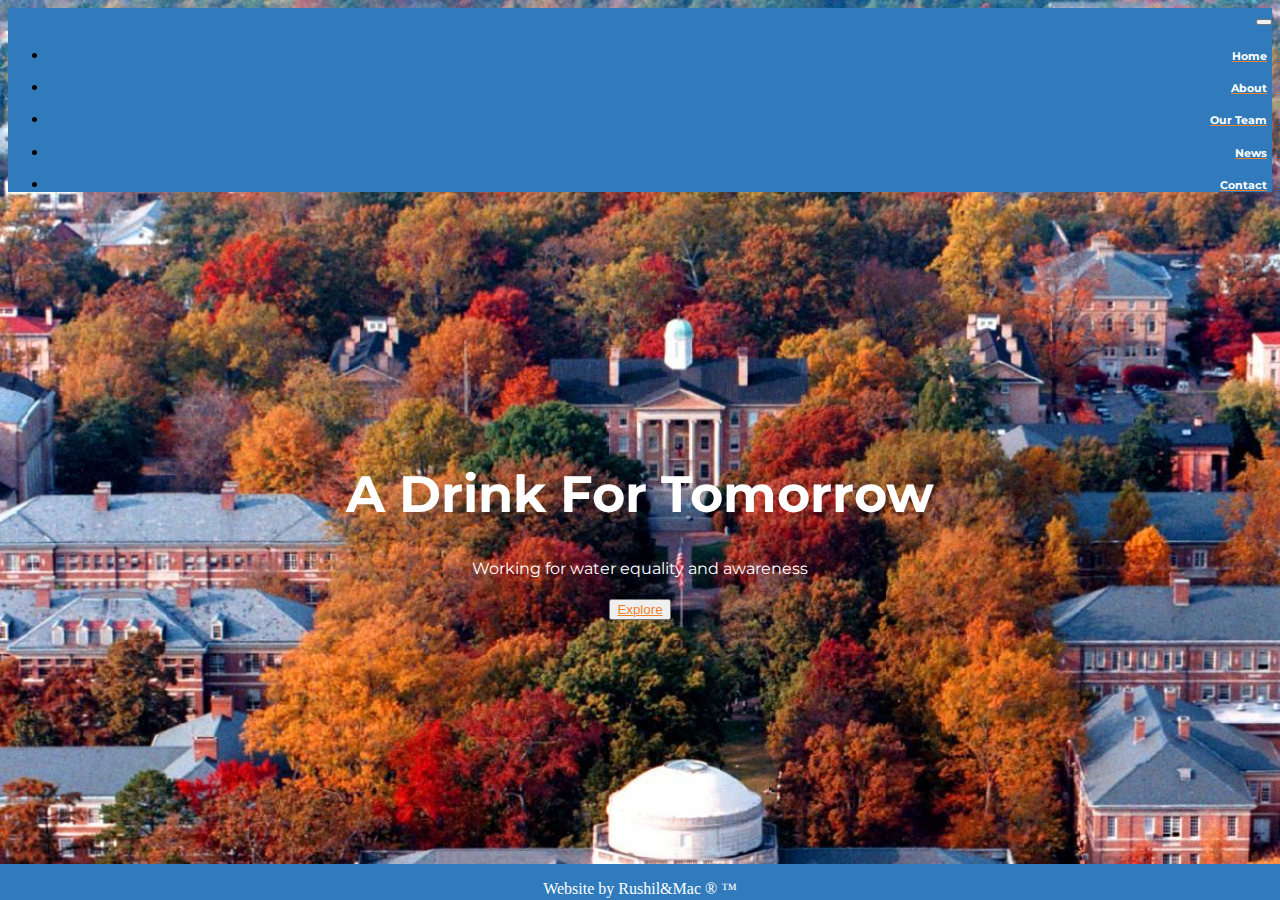
<file: index.html>
<!doctype html>
<html lang="en">
    <head>
        <!-- Required meta tags -->
        <meta charset="utf-8">
        <meta name="viewport" content="width=device-width, initial-scale=1, shrink-to-fit=no">
        <title>Home</title>

        <!-- Link to Bootstrap 4 CSS -->
        <link rel="stylesheet" href="https://stackpath.bootstrapcdn.com/bootstrap/4.1.0/css/bootstrap.min.css" integrity="sha384-9gVQ4dYFwwWSjIDZnLEWnxCjeSWFphJiwGPXr1jddIhOegiu1FwO5qRGvFXOdJZ4" crossorigin="anonymous">

        <!-- a Google font -->
        <link href="https://fonts.googleapis.com/css?family=Montserrat:500,700&display=swap" rel="stylesheet">

        <!-- FontAwesome for search icon -->
        <link rel="stylesheet" href="https://use.fontawesome.com/releases/v5.5.0/css/all.css" integrity="sha384-B4dIYHKNBt8Bc12p+WXckhzcICo0wtJAoU8YZTY5qE0Id1GSseTk6S+L3BlXeVIU" crossorigin="anonymous">

        <!-- Link to your custom stylesheet. Any non-Bootstrap styles you create go in this stylesheet. You can create new classes and IDs, or add new rules for classes that already exist in Bootstrap. Any rules you put in your custom stylesheet will override any styling applied to any elements of the same name in Bootstrap, as long as your custom stylesheet link comes AFTER your Bootstrap CSS link, the way it does here. -->
        <link rel="stylesheet" type="text/css" href="styles/site-wide.css">
        <link rel="stylesheet" type="text/css" href="styles/index.css">
    </head>
    <body>
        <!-- ADD ALL YOUR CONTENT HERE, ABOVE THE <script> ELEMENTS BELOW. Don't forget to wrap everything in a .container or .container-fluid! After that: rows, columns, and content.  -->
            <div class="nav-container">
                <div class="navbar navbar-expand-sm navbar-light">
                    <button class="navbar-toggler" type="button" data-toggle="collapse" data-target="#nav-content"
                        aria-controls="nav-content" aria-expanded="false" aria-label="Toggle navigation">
                        <span class="navbar-toggler-icon"> </span>
                    </button>
                    <div class="collapse navbar-collapse" id="nav-content">
                        <ul class="navbar-nav justify-content-center">
                            <li class="nav-item">
                                <a href="index.html">
                                    <h3 class="not nav-font-size selected">Home</h3>
                                </a>
                            </li>
                            <li class="nav-item">
                                <a href="about.html">
                                    <h3 class="not nav-font-size">About</h3>
                                </a>
                            </li>
                            <li class="nav-item">
                                <a href="our-team.html">
                                    <h3 class="not nav-font-size">Our Team</h3>
                                </a>
                            </li>
                            <li class="nav-item">
                                <a href="news.html">
                                    <h3 class="not nav-font-size">News</h3>
                                </a>
                            </li>
                            <li class="nav-item">
                                <a href="contact.html">
                                    <h3 class="not nav-font-size">Contact</h3>
                                </a>
                            </li>
                        </ul>
                    </div>
                </div>
            </div>
            <div class="container-fluid">
                <div class="row title">
                    <div class="col-12 center">
                        <h1> </h1>
                        <h1>A Drink For Tomorrow</h1>
                        <h4>Working for water equality and awareness</h4>
                        <button class="btn btn-secondary"> <a href="about.html">
                            Explore
                        </a> </button>
                    </div>
                </div>
            </div>
            <div class="container-fluid">
                <div class="footer">
                    <div class="row">
                        <div class="col-9">
                            <p>Website by Rushil&Mac ® ™</p>
                        </div>
                        <div class="col-1">
                            <a href="https://www.instagram.com/adftunc/"><i class="fab fa-instagram"></i></a>
                        </div>
                        <div class="col-1">
                            <a href="https://twitter.com/ADrinkForTmrUNC"><i class="fab fa-twitter"></i></a>
                        </div>
                        <div class="col-1">
                            <a href="https://www.facebook.com/ADFT.UNC/"><i class="fab fa-facebook"></i></a>
                        </div>
                    </div>
                </div>
            </div>
        <!-- NECESSARY <script> LINKS. The three <script> links below add jQuery, popper.js, and Bootstrap 4 JavaScript. These are libraries of scripts that are necessary to make Bootstrap's interactive and animated components work (e.g., dropdown menus, buttons, alerts, carousels, collapsing navbars and content areas, modals, popups, tooltips, etc). These three <script> links MUST appear in THIS ORDER; this is because both popper.js and the Bootstrap scripts rely on jQuery to work, so jQuery must load into your page first. We add these links at the bottom of the <body> element instead of in the <head> element so the scripts won't be loaded into your site until they're needed, which helps with your site's speed and functionality. -->

        <!-- jQuery--this must come first! -->
        <script src="https://code.jquery.com/jquery-3.3.1.slim.min.js" integrity="sha384-q8i/X+965DzO0rT7abK41JStQIAqVgRVzpbzo5smXKp4YfRvH+8abtTE1Pi6jizo" crossorigin="anonymous"></script>

        <!-- popper.js--a library of drop-down and pop-up JavaScript scripts -->
        <script src="https://cdnjs.cloudflare.com/ajax/libs/popper.js/1.14.0/umd/popper.min.js" integrity="sha384-cs/chFZiN24E4KMATLdqdvsezGxaGsi4hLGOzlXwp5UZB1LY//20VyM2taTB4QvJ" crossorigin="anonymous"></script>

        <!-- unique Bootstrap 4 JavaScript scripts -->
        <script src="https://stackpath.bootstrapcdn.com/bootstrap/4.1.0/js/bootstrap.min.js" integrity="sha384-uefMccjFJAIv6A+rW+L4AHf99KvxDjWSu1z9VI8SKNVmz4sk7buKt/6v9KI65qnm" crossorigin="anonymous"></script>
    </body>
</html>
</file>
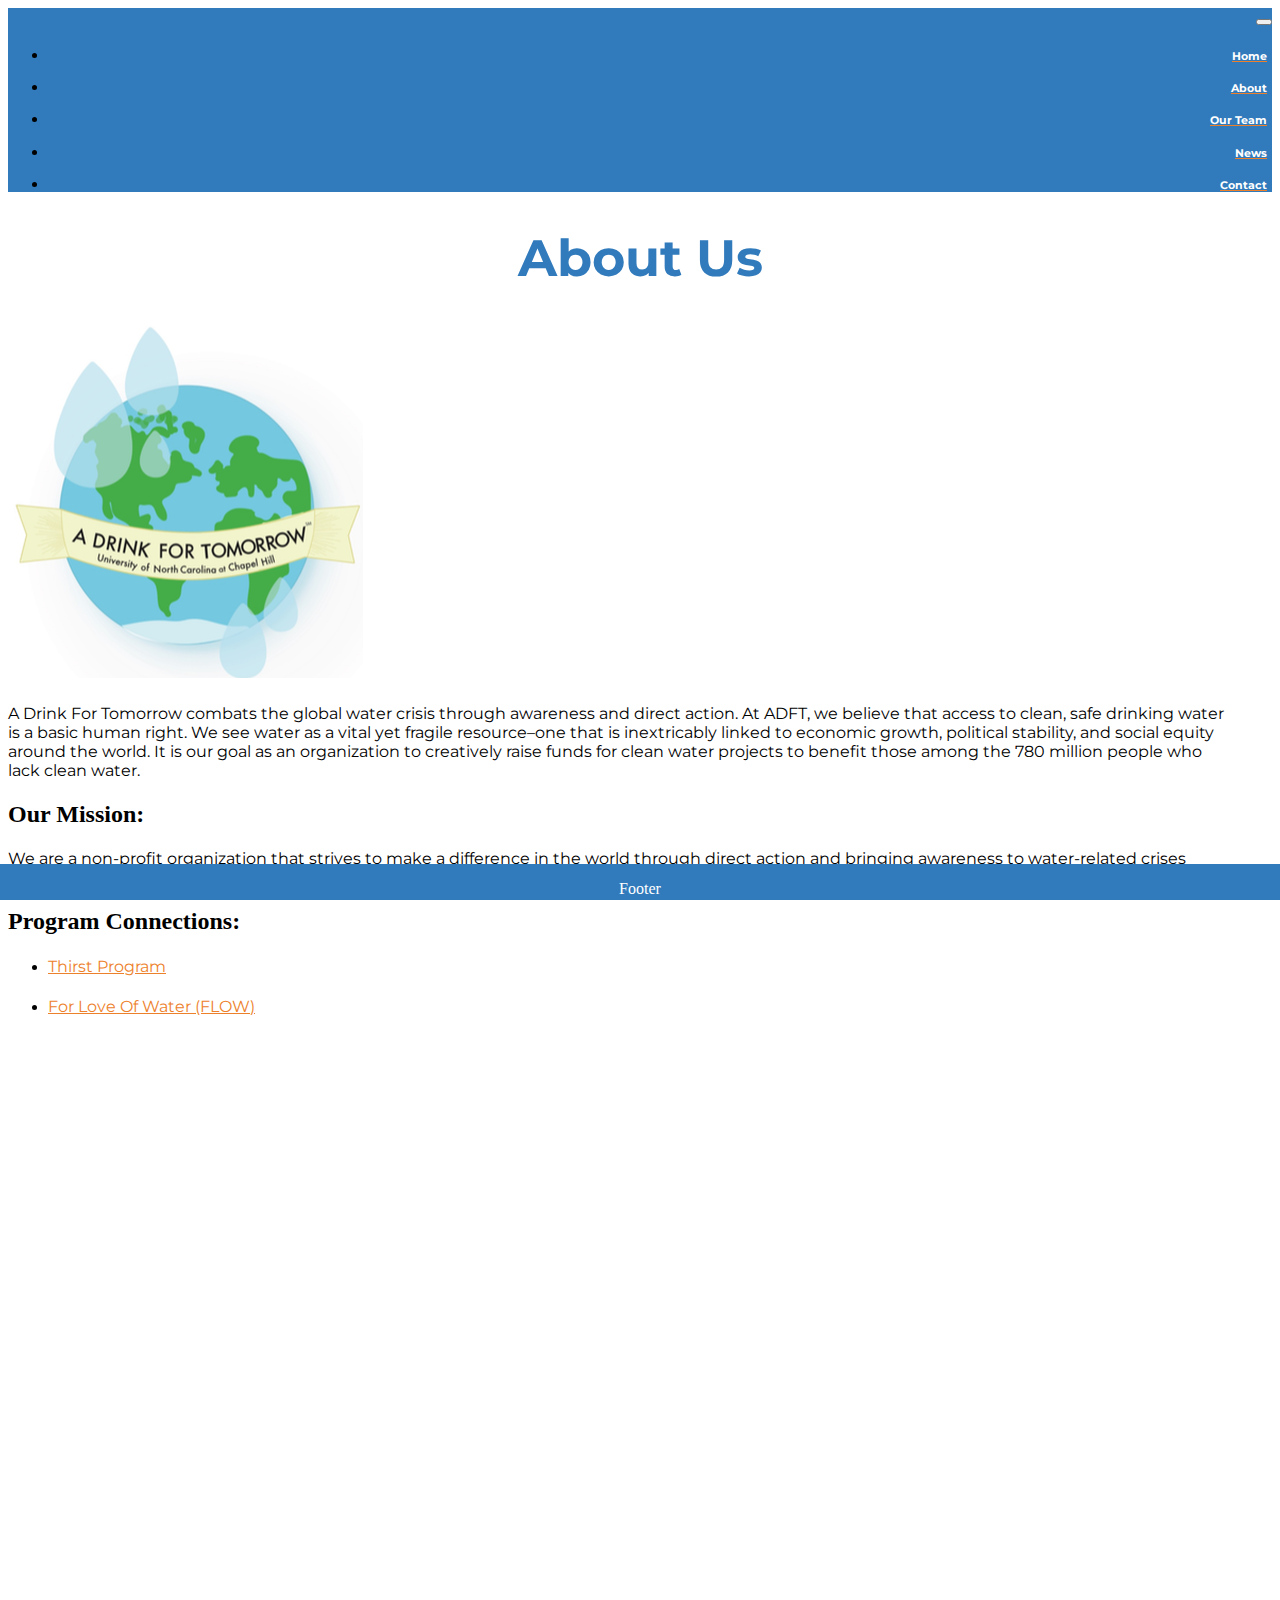
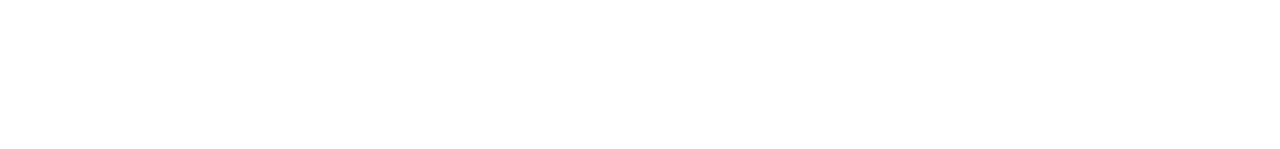
<file: about.html>
<!doctype html>
<html lang="en">
    <head>
        <!-- Required meta tags -->
        <meta charset="utf-8">
        <meta name="viewport" content="width=device-width, initial-scale=1, shrink-to-fit=no">
        <title>About</title>

        <!-- Link to Bootstrap 4 CSS -->
        <link rel="stylesheet" href="https://stackpath.bootstrapcdn.com/bootstrap/4.1.0/css/bootstrap.min.css" integrity="sha384-9gVQ4dYFwwWSjIDZnLEWnxCjeSWFphJiwGPXr1jddIhOegiu1FwO5qRGvFXOdJZ4" crossorigin="anonymous">

        <!-- a Google font -->
        <link href="https://fonts.googleapis.com/css?family=Montserrat:500,700&display=swap" rel="stylesheet">
 
        <!-- FontAwesome for search icon -->
        <link rel="stylesheet" href="https://use.fontawesome.com/releases/v5.5.0/css/all.css" integrity="sha384-B4dIYHKNBt8Bc12p+WXckhzcICo0wtJAoU8YZTY5qE0Id1GSseTk6S+L3BlXeVIU" crossorigin="anonymous">

        <!-- Link to your custom stylesheet. Any non-Bootstrap styles you create go in this stylesheet. You can create new classes and IDs, or add new rules for classes that already exist in Bootstrap. Any rules you put in your custom stylesheet will override any styling applied to any elements of the same name in Bootstrap, as long as your custom stylesheet link comes AFTER your Bootstrap CSS link, the way it does here. -->
        <link rel="stylesheet" type="text/css" href="styles/site-wide.css">
        <link rel="stylesheet" type="text/css" href="styles/who-we-are.css">
    </head>
    <body>
        <!-- ADD ALL YOUR CONTENT HERE, ABOVE THE <script> ELEMENTS BELOW. Don't forget to wrap everything in a .container or .container-fluid! After that: rows, columns, and content.  -->
        <div class="nav-container">
            <div class="navbar navbar-expand-sm navbar-light">
                <button class="navbar-toggler" type="button" data-toggle="collapse" data-target="#nav-content"
                    aria-controls="nav-content" aria-expanded="false" aria-label="Toggle navigation">
                    <span class="navbar-toggler-icon"></span>
                </button>
                <div class="collapse navbar-collapse" id="nav-content">
                    <ul class="navbar-nav justify-content-center">
                        <li class="nav-item">
                            <a href="index.html">
                                <h3 class="not nav-font-size">Home</h3>
                            </a>
                        </li>
                        <li class="nav-item">
                            <a href="about.html">
                                <h3 class="not nav-font-size selected">About</h3>
                            </a>
                        </li>
                        <li class="nav-item">
                            <a href="our-team.html">
                                <h3 class="not nav-font-size">Our Team</h3>
                            </a>
                        </li>
                        <li class="nav-item">
                            <a href="news.html">
                                <h3 class="not nav-font-size">News</h3>
                            </a>
                        </li>
                        <li class="nav-item">
                            <a href="contact.html">
                                <h3 class="not nav-font-size">Contact</h3>
                            </a>
                        </li>
                    </ul>
                </div>
            </div>
        </div>
        <div class="container-fluid">
            <div class="row title">
                <div class="col-12">
                    <h1>About Us</h1>
                </div>
            </div>
            <div class="row">
                <div class="col-md-4 text-center">
                    <img src="images/about-logo.jpg" class="img-fluid">
                </div>
                <div class="col-md-8">
                    <h4 class="dark media-pad"> A Drink For Tomorrow combats the global water crisis through awareness and direct action. At ADFT, we believe that access to clean, safe drinking water is a basic human right. We see water as a vital yet fragile resource–one that is inextricably linked to economic growth, political stability, and social equity around the world. It is our goal as an organization to creatively raise funds for clean water projects to benefit those among the 780 million people who lack clean water.</h4>
                    <h2 class="dark"> Our Mission: </h2>
                    <h4 class="dark">We are a non-profit organization that strives to make a difference in the world through direct action and bringing awareness to water-related crises locally and globally</h4>
                    <h2 class="dark media-pad"> Program Connections: </h2>
                    <ul>
                        <li><h4 class="dark"><a href="https://www.thirstproject.org/">Thirst Program</a></h4></li>
                        <li><h4 class="dark"><a href="https://forloveofwater.org/">For Love Of Water (FLOW)</a></h4></li>
                    </ul>
                </div>
            </div>
            <div class="row">
                <div class="col-2"> </div>
                <div class="col-8">
                    <iframe width="600" height="700" src="https://rss.app/embed/v1/KjmbNtNGfJSw9iCp" frameBorder="0" ></iframe>
                </div>
            </div>
            <div>
                    
            </div>
        </div>
        <div class="footer">
            <p>Footer</p>
          </div>
        <!-- NECESSARY <script> LINKS. The three <script> links below add jQuery, popper.js, and Bootstrap 4 JavaScript. These are libraries of scripts that are necessary to make Bootstrap's interactive and animated components work (e.g., dropdown menus, buttons, alerts, carousels, collapsing navbars and content areas, modals, popups, tooltips, etc). These three <script> links MUST appear in THIS ORDER; this is because both popper.js and the Bootstrap scripts rely on jQuery to work, so jQuery must load into your page first. We add these links at the bottom of the <body> element instead of in the <head> element so the scripts won't be loaded into your site until they're needed, which helps with your site's speed and functionality. -->

        <!-- jQuery--this must come first! -->
        <script src="https://code.jquery.com/jquery-3.3.1.slim.min.js" integrity="sha384-q8i/X+965DzO0rT7abK41JStQIAqVgRVzpbzo5smXKp4YfRvH+8abtTE1Pi6jizo" crossorigin="anonymous"></script>

        <!-- popper.js--a library of drop-down and pop-up JavaScript scripts -->
        <script src="https://cdnjs.cloudflare.com/ajax/libs/popper.js/1.14.0/umd/popper.min.js" integrity="sha384-cs/chFZiN24E4KMATLdqdvsezGxaGsi4hLGOzlXwp5UZB1LY//20VyM2taTB4QvJ" crossorigin="anonymous"></script>

        <!-- unique Bootstrap 4 JavaScript scripts -->
        <script src="https://stackpath.bootstrapcdn.com/bootstrap/4.1.0/js/bootstrap.min.js" integrity="sha384-uefMccjFJAIv6A+rW+L4AHf99KvxDjWSu1z9VI8SKNVmz4sk7buKt/6v9KI65qnm" crossorigin="anonymous"></script>
    </body>
</html>
</file>
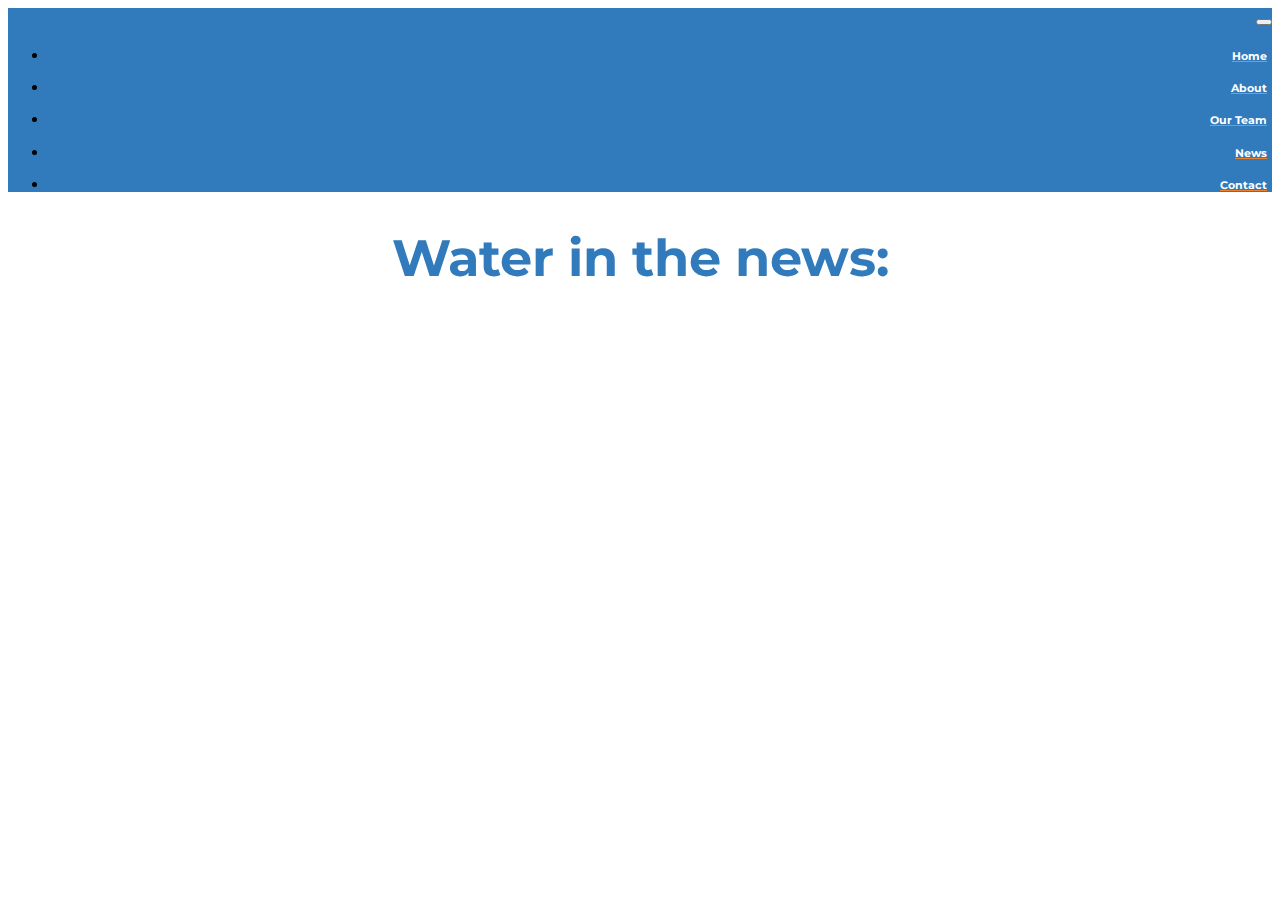
<file: news.html>
<!doctype html>
<html lang="en">
    <head>
        <!-- Required meta tags -->
        <meta charset="utf-8">
        <meta name="viewport" content="width=device-width, initial-scale=1, shrink-to-fit=no">
        <title>News</title>

        <!-- Link to Bootstrap 4 CSS -->
        <link rel="stylesheet" href="https://stackpath.bootstrapcdn.com/bootstrap/4.1.0/css/bootstrap.min.css" integrity="sha384-9gVQ4dYFwwWSjIDZnLEWnxCjeSWFphJiwGPXr1jddIhOegiu1FwO5qRGvFXOdJZ4" crossorigin="anonymous">

        <!-- a Google font -->
        <link href="https://fonts.googleapis.com/css?family=Montserrat:500,700&display=swap" rel="stylesheet">

        <!-- FontAwesome for search icon -->
        <link rel="stylesheet" href="https://use.fontawesome.com/releases/v5.5.0/css/all.css" integrity="sha384-B4dIYHKNBt8Bc12p+WXckhzcICo0wtJAoU8YZTY5qE0Id1GSseTk6S+L3BlXeVIU" crossorigin="anonymous">

        <!-- Link to your custom stylesheet. Any non-Bootstrap styles you create go in this stylesheet. You can create new classes and IDs, or add new rules for classes that already exist in Bootstrap. Any rules you put in your custom stylesheet will override any styling applied to any elements of the same name in Bootstrap, as long as your custom stylesheet link comes AFTER your Bootstrap CSS link, the way it does here. -->
        <link rel="stylesheet" type="text/css" href="styles/site-wide.css">
        <link rel="stylesheet" type="text/css" href="styles/news.css">
    </head>
    <body>
        <!-- ADD ALL YOUR CONTENT HERE, ABOVE THE <script> ELEMENTS BELOW. Don't forget to wrap everything in a .container or .container-fluid! After that: rows, columns, and content.  -->
        <div class="nav-container">
            <div class="navbar navbar-expand-sm navbar-light">
                <button class="navbar-toggler" type="button" data-toggle="collapse" data-target="#nav-content"
                    aria-controls="nav-content" aria-expanded="false" aria-label="Toggle navigation">
                    <span class="navbar-toggler-icon"></span>
                </button>
                <div class="collapse navbar-collapse" id="nav-content">
                    <ul class="navbar-nav justify-content-center">
                        <li class="nav-item">
                            <a href="index.html">
                                <h3 class="not nav-font-size">Home</h3>
                            </a>
                        </li>
                        <li class="nav-item">
                            <a href="about.html">
                                <h3 class="not nav-font-size">About</h3>
                            </a>
                        </li>
                        <li class="nav-item">
                            <a href="our-team.html">
                                <h3 class="not nav-font-size">Our Team</h3>
                            </a>
                        </li>
                        <li class="nav-item">
                            <a href="news.html">
                                <h3 class="not nav-font-size selected selected">News</h3>
                            </a>
                        </li>
                        <li class="nav-item">
                            <a href="contact.html">
                                <h3 class="not nav-font-size">Contact</h3>
                            </a>
                        </li>
                    </ul>
                </div>
            </div>
        </div>
        <div class="header">
            <h1>Water in the news:</h1>
        </div>
        <div class="container-fluid">
            <div class="row water-row">
                    <div class="col-lg-4">
                            <rssapp-carousel id="Et56FcEmmaH45KjE"></rssapp-carousel><script src="https://widget.rss.app/v1/carousel.js" type="text/javascript" async></script>
                    </div>
                    <div class="col-lg-4">
                            <rssapp-carousel id="Js7cvOTQPPt4h00S"></rssapp-carousel><script src="https://widget.rss.app/v1/carousel.js" type="text/javascript" async></script>
                    </div>
                    <div class="col-lg-4">
                            <rssapp-carousel id="IN4vrRd07xjegWkw"></rssapp-carousel><script src="https://widget.rss.app/v1/carousel.js" type="text/javascript" async></script>
                    </div>
            </div>
        </div>

        <div class="rss">

        </div>
        <!-- RSS web feed? -->
    <!-- NECESSARY <script> LINKS. The three <script> links below add jQuery, popper.js, and Bootstrap 4 JavaScript. These are libraries of scripts that are necessary to make Bootstrap's interactive and animated components work (e.g., dropdown menus, buttons, alerts, carousels, collapsing navbars and content areas, modals, popups, tooltips, etc). These three <script> links MUST appear in THIS ORDER; this is because both popper.js and the Bootstrap scripts rely on jQuery to work, so jQuery must load into your page first. We add these links at the bottom of the <body> element instead of in the <head> element so the scripts won't be loaded into your site until they're needed, which helps with your site's speed and functionality. -->

    <!-- jQuery--this must come first! -->
    <script src="https://code.jquery.com/jquery-3.3.1.slim.min.js" integrity="sha384-q8i/X+965DzO0rT7abK41JStQIAqVgRVzpbzo5smXKp4YfRvH+8abtTE1Pi6jizo" crossorigin="anonymous"></script>

    <!-- popper.js--a library of drop-down and pop-up JavaScript scripts -->
    <script src="https://cdnjs.cloudflare.com/ajax/libs/popper.js/1.14.0/umd/popper.min.js" integrity="sha384-cs/chFZiN24E4KMATLdqdvsezGxaGsi4hLGOzlXwp5UZB1LY//20VyM2taTB4QvJ" crossorigin="anonymous"></script>

    <!-- unique Bootstrap 4 JavaScript scripts -->
    <script src="https://stackpath.bootstrapcdn.com/bootstrap/4.1.0/js/bootstrap.min.js" integrity="sha384-uefMccjFJAIv6A+rW+L4AHf99KvxDjWSu1z9VI8SKNVmz4sk7buKt/6v9KI65qnm" crossorigin="anonymous"></script>
    </body>
</html>
</file>
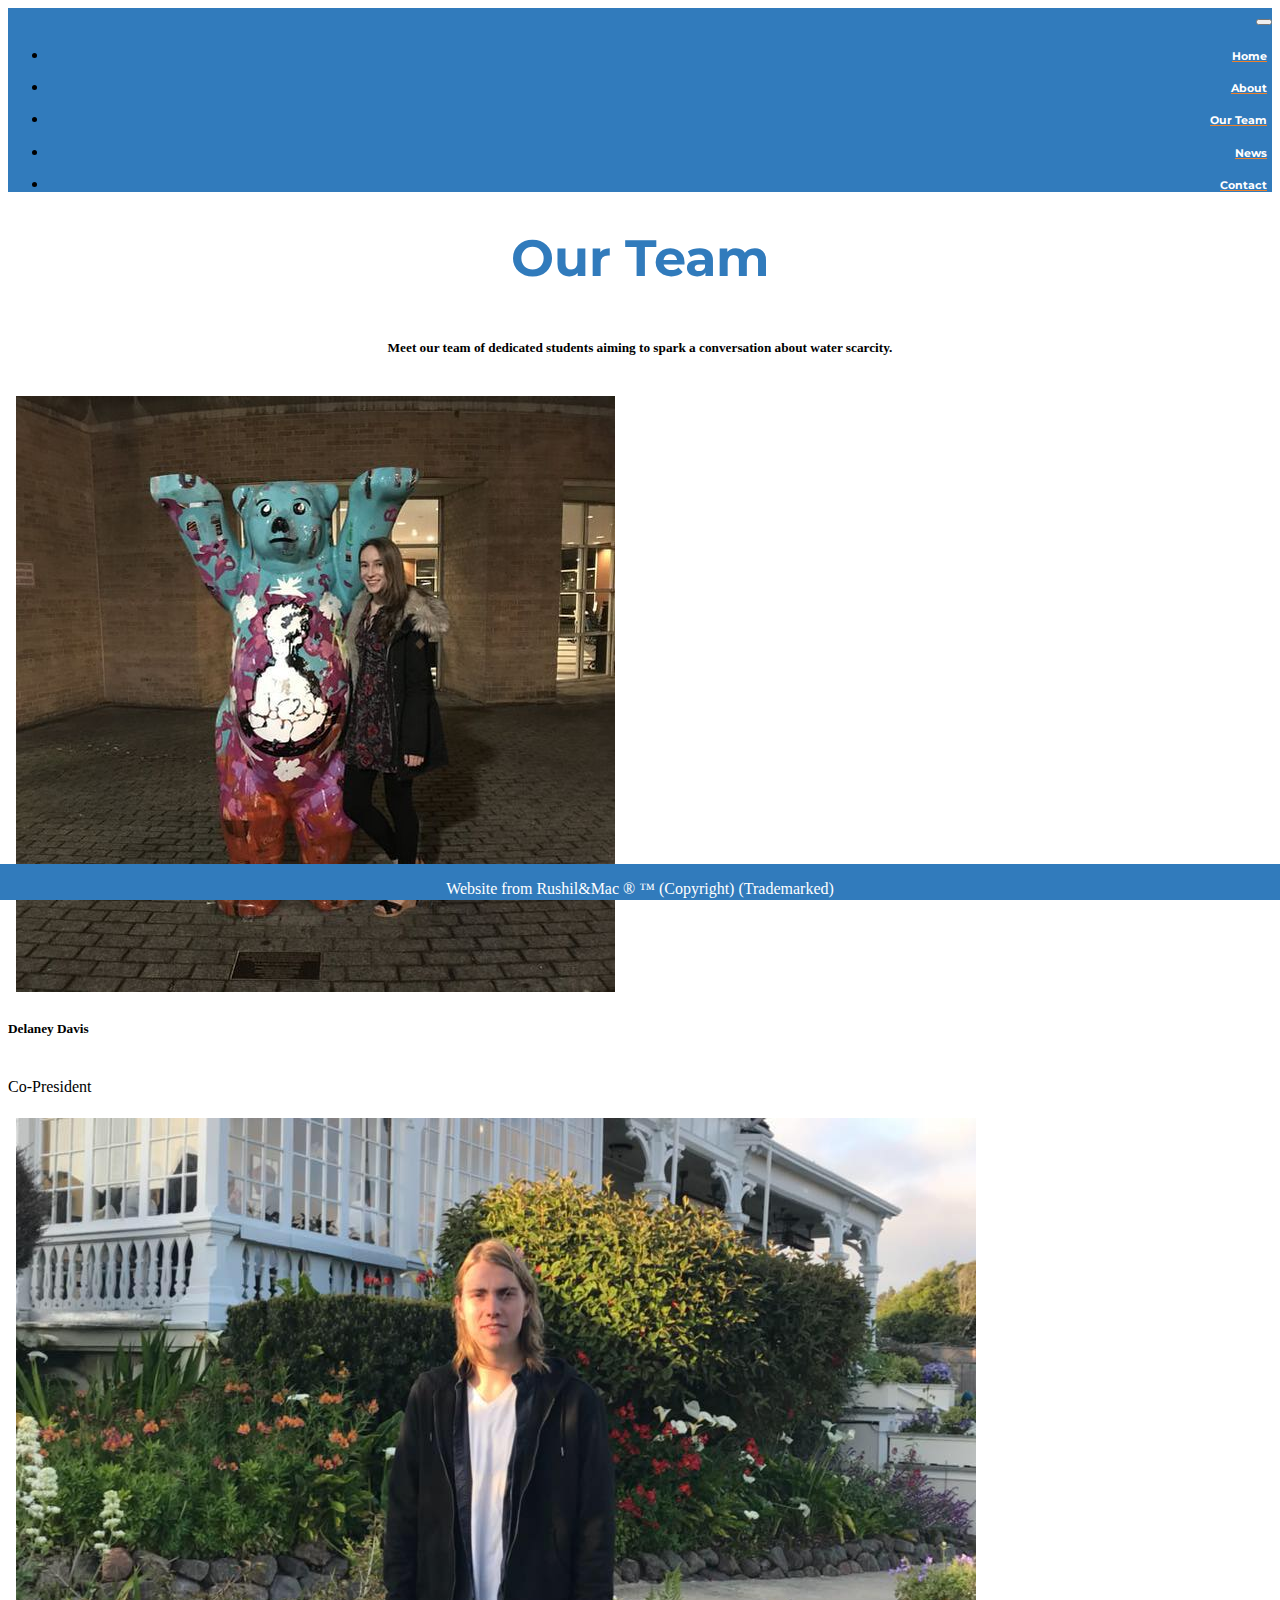
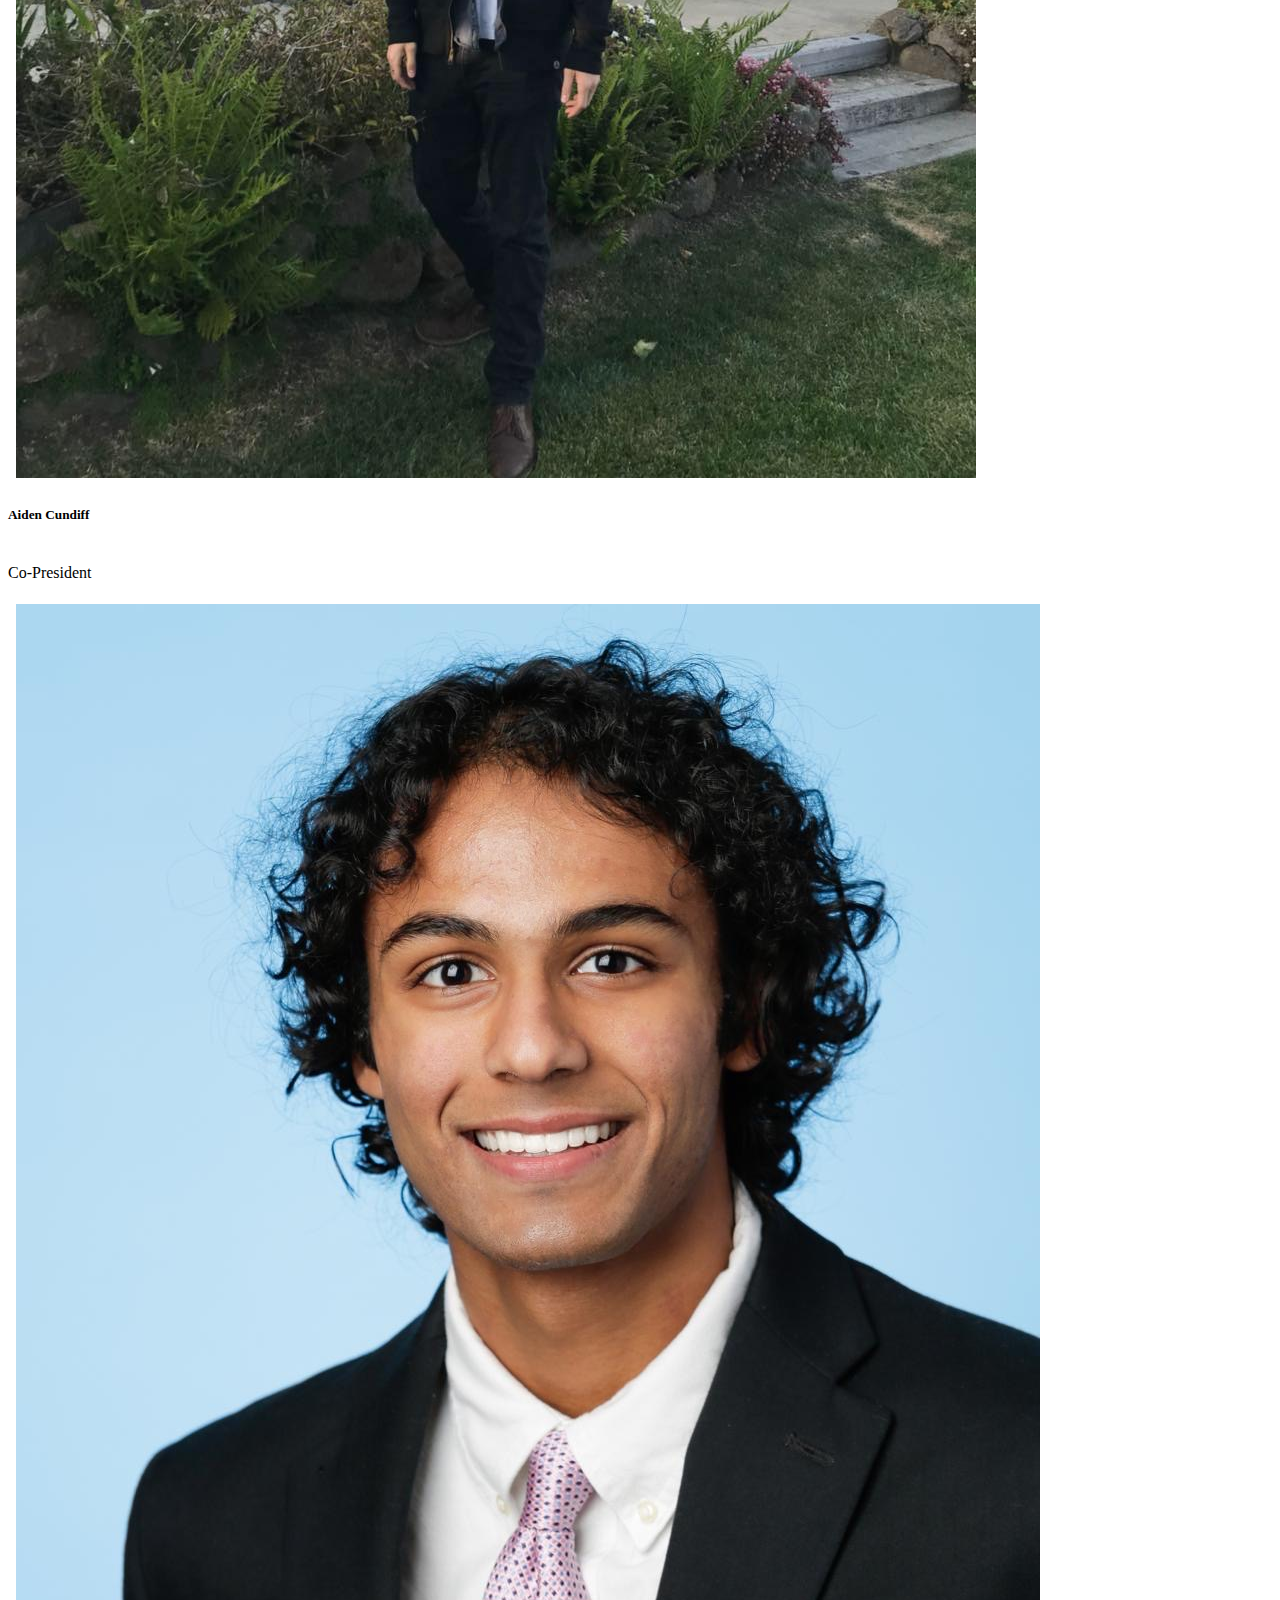
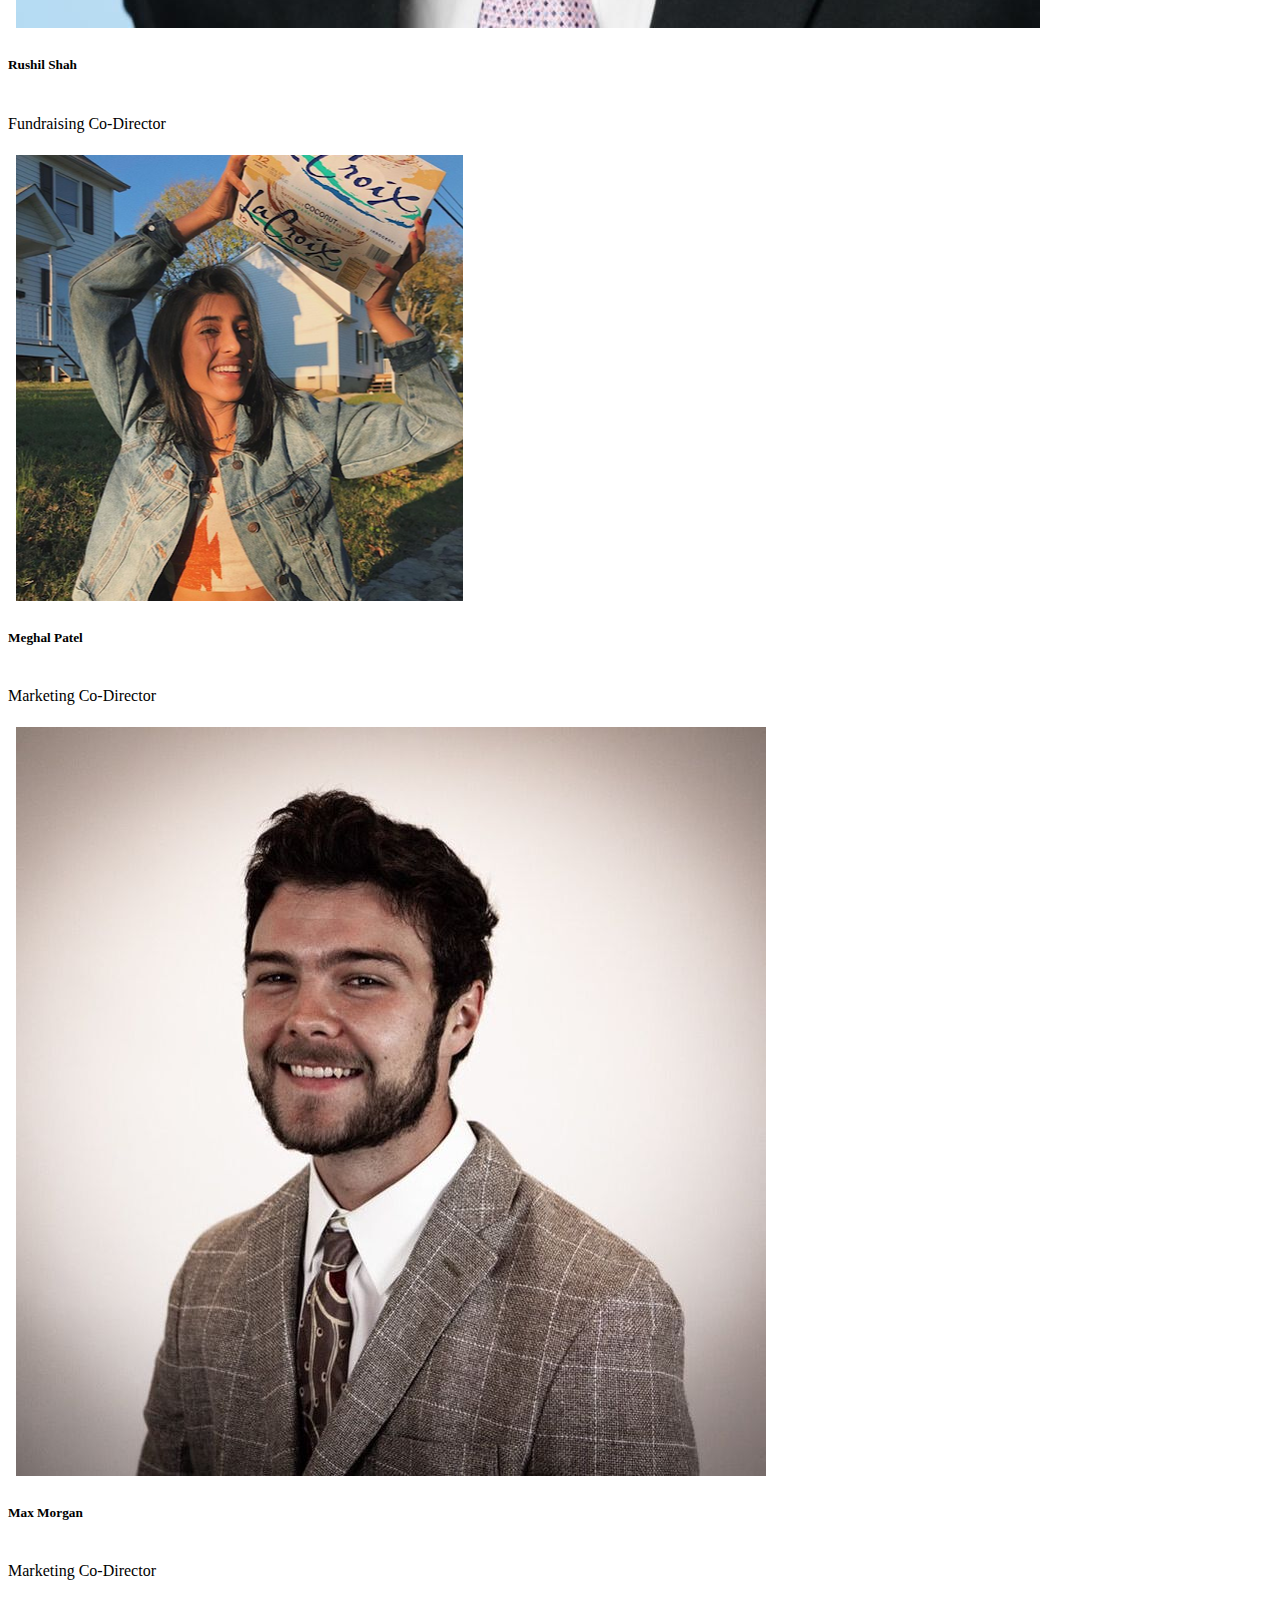
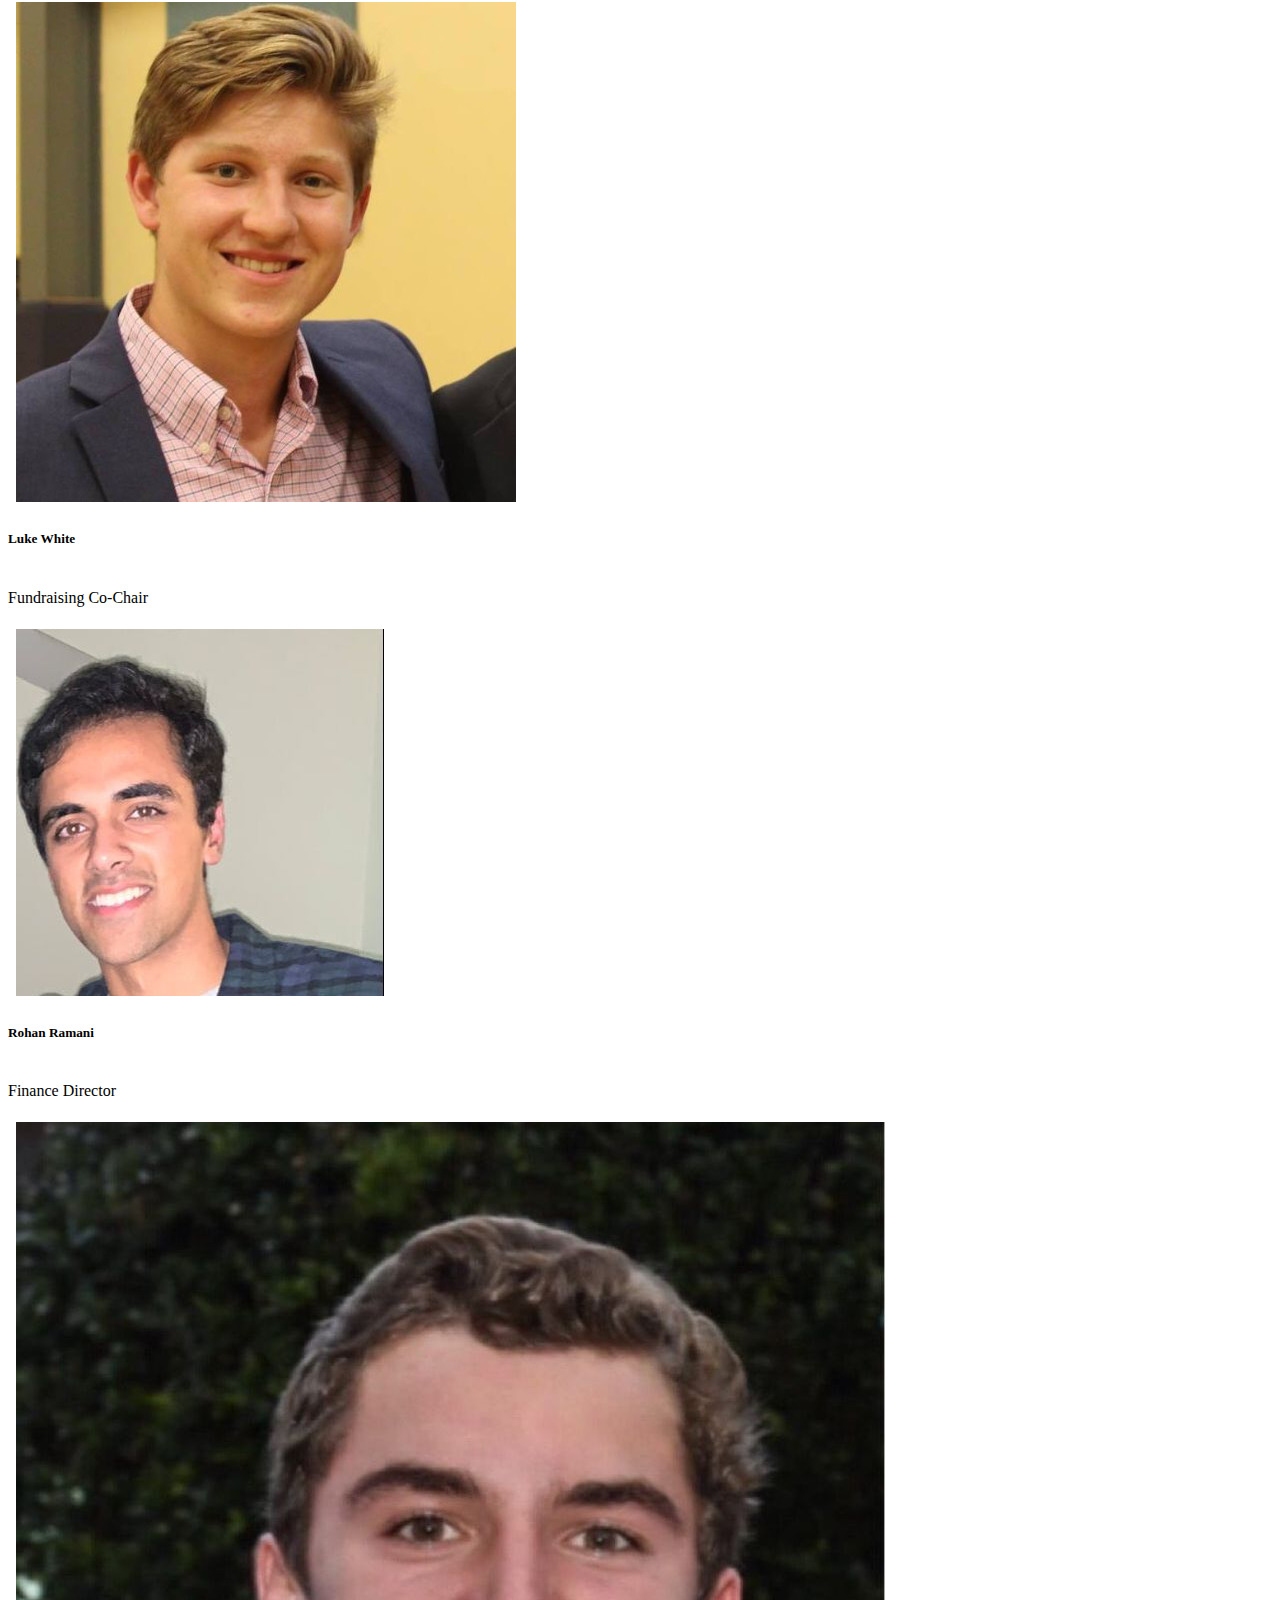
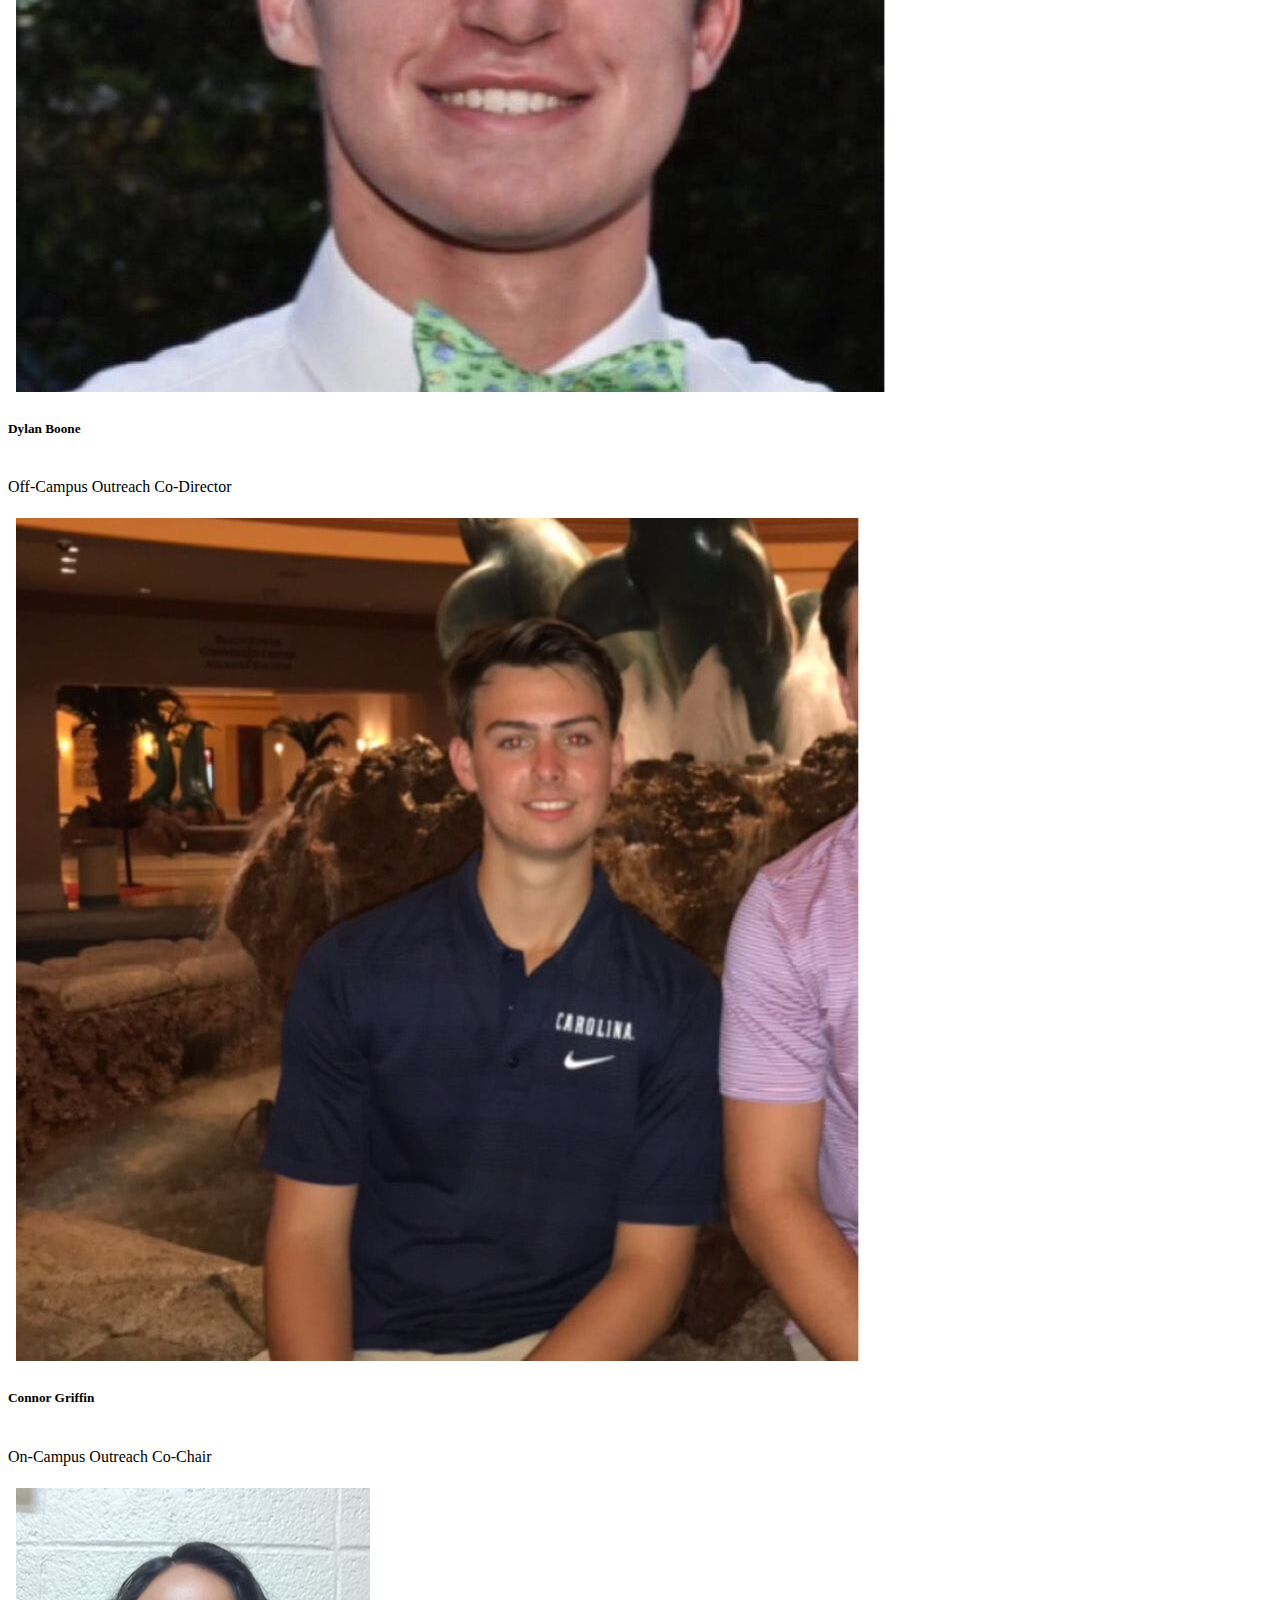
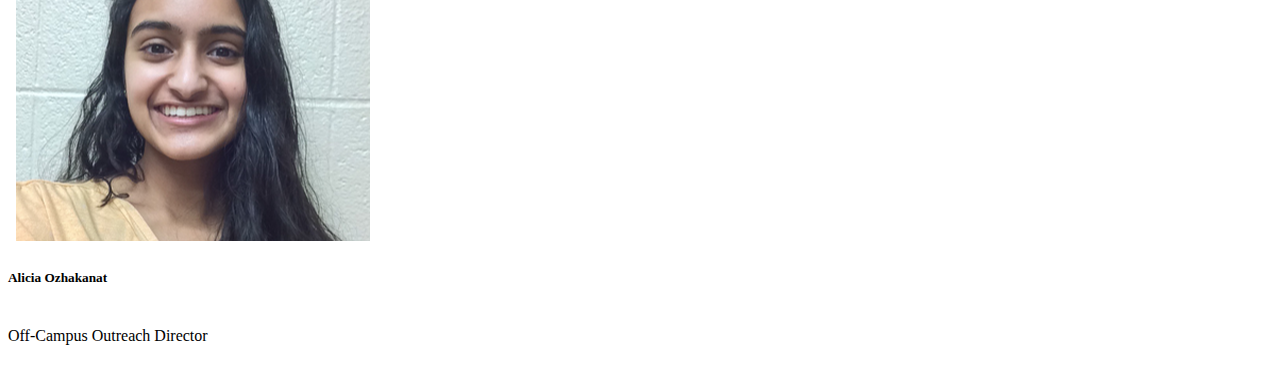
<file: our-team.html>
<!doctype html>
<html lang="en">

<head>
    <!-- Required meta tags -->
    <meta charset="utf-8">
    <meta name="viewport" content="width=device-width, initial-scale=1, shrink-to-fit=no">
    <title>Our Team</title>

    <!-- Link to Bootstrap 4 CSS -->
    <link rel="stylesheet" href="https://stackpath.bootstrapcdn.com/bootstrap/4.1.0/css/bootstrap.min.css"
        integrity="sha384-9gVQ4dYFwwWSjIDZnLEWnxCjeSWFphJiwGPXr1jddIhOegiu1FwO5qRGvFXOdJZ4" crossorigin="anonymous">

    <!-- a Google font -->
    <link href="https://fonts.googleapis.com/css?family=Montserrat:500,700&display=swap" rel="stylesheet">

    <!-- FontAwesome for search icon -->
    <link rel="stylesheet" href="https://use.fontawesome.com/releases/v5.5.0/css/all.css"
        integrity="sha384-B4dIYHKNBt8Bc12p+WXckhzcICo0wtJAoU8YZTY5qE0Id1GSseTk6S+L3BlXeVIU" crossorigin="anonymous">

    <!-- Link to your custom stylesheet. Any non-Bootstrap styles you create go in this stylesheet. You can create new classes and IDs, or add new rules for classes that already exist in Bootstrap. Any rules you put in your custom stylesheet will override any styling applied to any elements of the same name in Bootstrap, as long as your custom stylesheet link comes AFTER your Bootstrap CSS link, the way it does here. -->
    <link rel="stylesheet" type="text/css" href="styles/site-wide.css">
    <link rel="stylesheet" type="text/css" href="styles/our-team.css">
</head>

<body>
    <!-- ADD ALL YOUR CONTENT HERE, ABOVE THE <script> ELEMENTS BELOW. Don't forget to wrap everything in a .container or .container-fluid! After that: rows, columns, and content.  -->
    <div class="nav-container">
        <div class="navbar navbar-expand-sm navbar-light">
            <button class="navbar-toggler" type="button" data-toggle="collapse" data-target="#nav-content"
                aria-controls="nav-content" aria-expanded="false" aria-label="Toggle navigation">
                <span class="navbar-toggler-icon"></span>
            </button>
            <div class="collapse navbar-collapse" id="nav-content">
                <ul class="navbar-nav justify-content-center">
                    <li class="nav-item">
                        <a href="index.html">
                            <h3 class="not nav-font-size">Home</h3>
                        </a>
                    </li>
                    <li class="nav-item">
                        <a href="about.html">
                            <h3 class="not nav-font-size">About</h3>
                        </a>
                    </li>
                    <li class="nav-item">
                        <a href="our-team.html">
                            <h3 class="not nav-font-size selected">Our Team</h3>
                        </a>
                    </li>
                    <li class="nav-item">
                        <a href="news.html">
                            <h3 class="not nav-font-size">News</h3>
                        </a>
                    </li>
                    <li class="nav-item">
                        <a href="contact.html">
                            <h3 class="not nav-font-size">Contact</h3>
                        </a>
                    </li>
                </ul>
            </div>
        </div>
    </div>
    <div class="container-fluid">
        <div class="row title">
            <div class="col-12 center">
                <h1>Our Team</h1>
                <h5 class="our-team-subtitle">Meet our team of dedicated students aiming to spark a conversation about
                    water scarcity.</h5 class="our-team-subtitle">
            </div>
        </div>
        <div class="row">
            <div class="col-md-4">
                <div class="card">
                      <img src="images/delaney.jpeg" class="card-img-top">
                      <div class="card-body">
                            <h5 class="card-title">Delaney Davis</h5>
                            <p class="card-text">Co-President</p>
                          </div>
                </div>
            </div>
            <div class="col-md-4">
                <div class="card">
                      <img src="images/aiden.jpg" class="card-img-top">
                      <div class="card-body">
                            <h5 class="card-title">Aiden Cundiff</h5>
                            <p class="card-text">Co-President</p>
                          </div>
                </div>
            </div>
            <div class="col-md-4">
                <div class="card">
                      <img src="images/rushil.jpg" class="card-img-top">
                      <div class="card-body">
                            <h5 class="card-title">Rushil Shah</h5>
                            <p class="card-text">Fundraising Co-Director</p>
                          </div>
                </div>
            </div>
        </div>
        <div class="row">
            <div class="col-md-4">
                <div class="card">
                      <img src="images/meghal.png" class="card-img-top">
                      <div class="card-body">
                            <h5 class="card-title">Meghal Patel</h5>
                            <p class="card-text">Marketing Co-Director</p>
                          </div>
                </div>
            </div>
            <div class="col-md-4">
                <div class="card">
                      <img src="images/max.jpeg" class="card-img-top">
                      <div class="card-body">
                            <h5 class="card-title">Max Morgan</h5>
                            <p class="card-text">Marketing Co-Director</p>
                          </div>
                </div>
            </div>
            <div class="col-md-4">
                <div class="card">
                      <img src="images/luke.jpeg" class="card-img-top">
                      <div class="card-body">
                            <h5 class="card-title">Luke White</h5>
                            <p class="card-text">Fundraising Co-Chair</p>
                          </div>
                </div>
            </div>
        </div>
        <div class="row">
            <div class="col-md-4">
                <div class="card">
                      <img src="images/rohan.jpeg" class="card-img-top">
                      <div class="card-body">
                            <h5 class="card-title">Rohan Ramani</h5>
                            <p class="card-text">Finance Director</p>
                          </div>
                </div>
            </div>
            <div class="col-md-4">
                <div class="card">
                      <img src="images/dylan.jpeg" class="card-img-top">
                      <div class="card-body">
                            <h5 class="card-title">Dylan Boone</h5>
                            <p class="card-text">Off-Campus Outreach Co-Director</p>
                          </div>
                </div>
            </div>
            <div class="col-md-4">
                <div class="card">
                      <img src="images/connor.jpeg" class="card-img-top">
                      <div class="card-body">
                            <h5 class="card-title">Connor Griffin</h5>
                            <p class="card-text">On-Campus Outreach Co-Chair</p>
                          </div>
                </div>
            </div>
        </div>
        <div class="row">
            <div class="col-md-4">
                
            </div>
            <div class="col-md-4">
                <div class="card">
                      <img src="images/alicia.png" class="card-img-top">
                      <div class="card-body">
                            <h5 class="card-title">Alicia Ozhakanat</h5>
                            <p class="card-text">Off-Campus Outreach Director</p>
                          </div>
                </div>
            </div>
            <div class="col-md-4">
                
            </div>
        </div>
    </div>
    <div class="container-fluid">
        <div class="footer">
            <div class="row">
                <div class="col-9">
                    <p>Website from Rushil&Mac ® ™ (Copyright) (Trademarked)</p>
                </div>
                <div class="col-1">
                    <a href="https://www.instagram.com/adftunc/"><i class="fab fa-instagram"></i></a>
                </div>
                <div class="col-1">
                    <a href="https://twitter.com/ADrinkForTmrUNC"><i class="fab fa-twitter"></i></a>
                </div>
                <div class="col-1">
                    <a href="https://www.facebook.com/ADFT.UNC/"><i class="fab fa-facebook"></i></a>
                </div>
            </div>
        </div>
    </div>
    <!-- NECESSARY <script> LINKS. The three <script> links below add jQuery, popper.js, and Bootstrap 4 JavaScript. These are libraries of scripts that are necessary to make Bootstrap's interactive and animated components work (e.g., dropdown menus, buttons, alerts, carousels, collapsing navbars and content areas, modals, popups, tooltips, etc). These three <script> links MUST appear in THIS ORDER; this is because both popper.js and the Bootstrap scripts rely on jQuery to work, so jQuery must load into your page first. We add these links at the bottom of the <body> element instead of in the <head> element so the scripts won't be loaded into your site until they're needed, which helps with your site's speed and functionality. -->

    <!-- jQuery--this must come first! -->
    <script src="https://code.jquery.com/jquery-3.3.1.slim.min.js"
        integrity="sha384-q8i/X+965DzO0rT7abK41JStQIAqVgRVzpbzo5smXKp4YfRvH+8abtTE1Pi6jizo"
        crossorigin="anonymous"></script>

    <!-- popper.js--a library of drop-down and pop-up JavaScript scripts -->
    <script src="https://cdnjs.cloudflare.com/ajax/libs/popper.js/1.14.0/umd/popper.min.js"
        integrity="sha384-cs/chFZiN24E4KMATLdqdvsezGxaGsi4hLGOzlXwp5UZB1LY//20VyM2taTB4QvJ"
        crossorigin="anonymous"></script>

    <!-- unique Bootstrap 4 JavaScript scripts -->
    <script src="https://stackpath.bootstrapcdn.com/bootstrap/4.1.0/js/bootstrap.min.js"
        integrity="sha384-uefMccjFJAIv6A+rW+L4AHf99KvxDjWSu1z9VI8SKNVmz4sk7buKt/6v9KI65qnm"
        crossorigin="anonymous"></script>
</body>

</html>
</file>
<file: styles/site-wide.css>
h1 {
    color: rgb(49, 123, 188);
    font-family: 'Montserrat', sans-serif;
    font-size: 4vw;
    text-align:center;
}
h3 {
    color: white;
    padding-left: 5px;
    padding-right: 5px;
    font-family: 'Montserrat', sans-serif;
    font-size: 70%;
    padding-top: 7px;
}
h4 {
    color: white;
    font-family: 'Montserrat', sans-serif;
    font-weight: normal;
    text-align:center;
}

a {
    color: rgb(237, 129, 43);
}
.bg-primary {
    background-color: rgb(51, 51, 51);
}
.bg-secondary {
    background-color: rgb(49, 123, 188);
}
.bg-success {
    background-color: rgb(83, 186, 22);
}
.selected {
    font-weight: bolder;
    color: white;
}
a:hover {
    text-decoration: none;
    color: rgb(237, 129, 43);
}
h3:hover {
    font-weight: bolder;
}
.navbar-light {
    text-align: right;
}
.nav-container {
    text-align: center;
    background-color: rgb(49, 123, 188);
}
.col-8 {
    padding-left: 5%;
}
.center {
    text-align: center;

}

.footer {
  position: fixed;
  left: 0;
  bottom: 0;
  width: 100%;
  height: 4%;
  background-color: rgb(49, 123, 188);
  color: white;
  text-align: center;
}
</file>
<file: styles/index.css>
body {
    background-image: url('../images/homepage-background.jpg');
    background-repeat: no-repeat;
    background-attachment: fixed;
    background-size: cover;
}
h1 {
    color: white;
}

h2 {
    color: white;
}

h3 {
    color: white;
}

.header-container {
    height: 100vh;
}

.title {
    margin-top: 30vh;
}
</file>
<file: styles/who-we-are.css>
.dark {
    color: black;
    text-align: left;
    padding-right: 3vw;
}

.about-image {
    padding-left: 3vw;
}

@media only screen and (max-width: 767px) {
    .media-pad {
        padding-left: 3vw;
    }
}

.li {
    font-size: 1.5rem;
}

/*body {
    background-color: lightgray;
    background-image: url('../images/about-logo.jpg');
    background-repeat: no-repeat;
    background-attachment: fixed;
    background-position: center;
}*/
</file>
<file: styles/news.css>
.water-row {
    background-color: rgb(49, 123, 188, 0.2);
}
</file>
<file: styles/our-team.css>
.card {
    line-height: 10px;
}
.card-body {
    line-height: 10px;
}
.card-title {
    line-height: 10px;
}
.our-team-subtitle {
    line-height: 50px;
}
</file>
